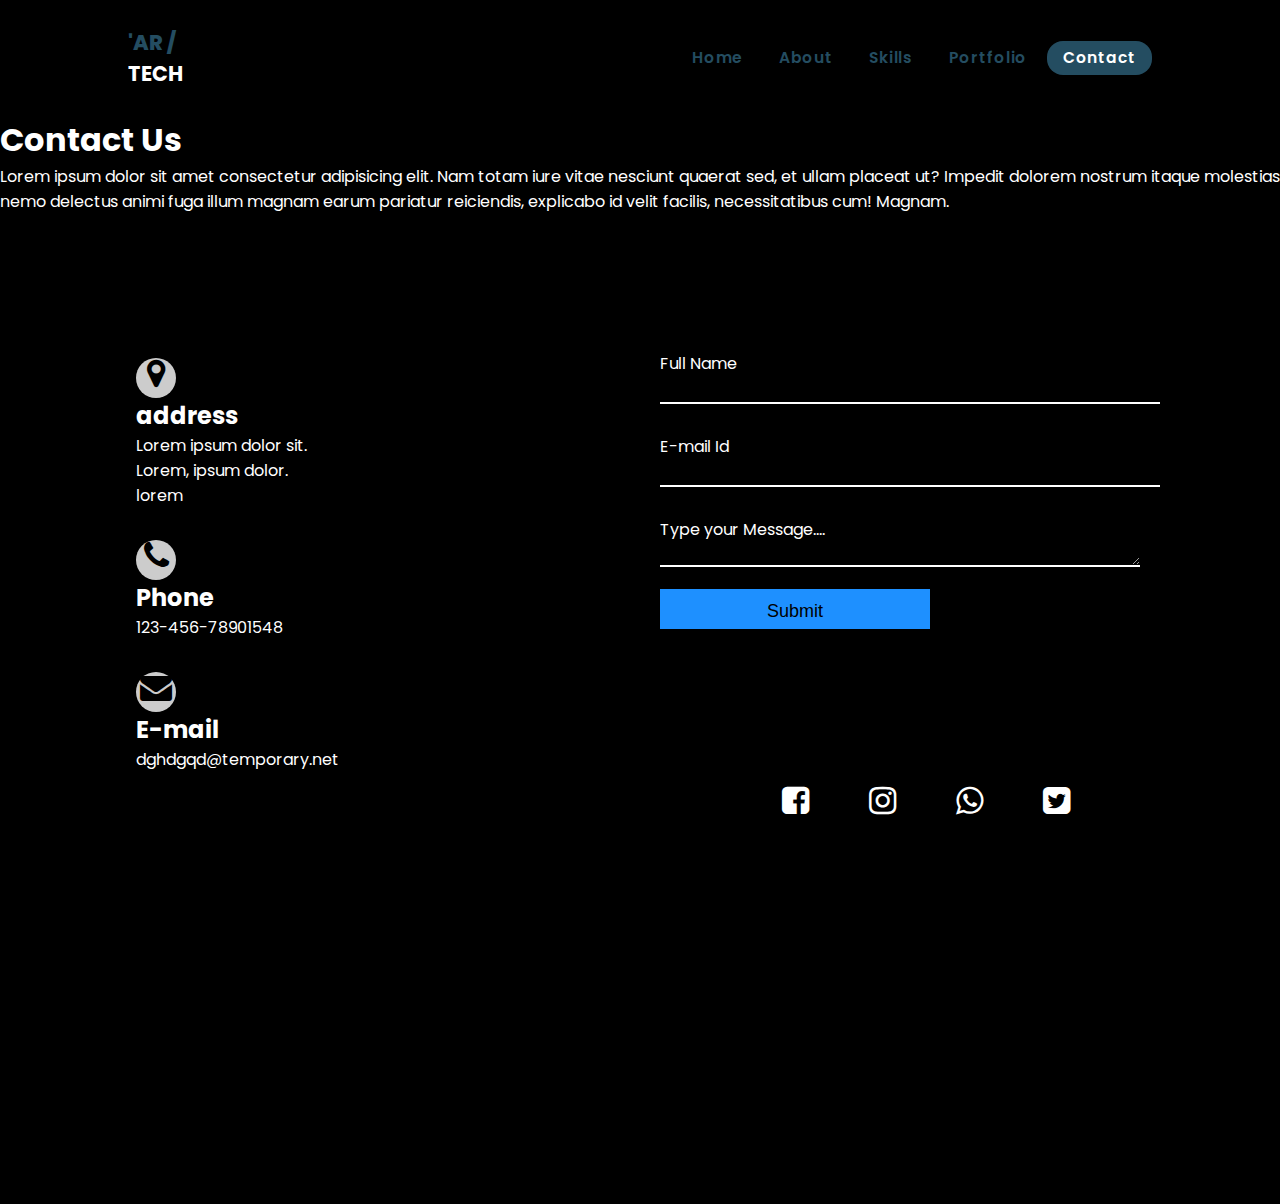
<file: text.html>
<!DOCTYPE html>
<html lang="en">
<head>
    <meta charset="UTF-8">
    <meta name="viewport" content="width=device-width, initial-scale=1.0">
    <title>Document</title>
    <link href="https://fonts.googleapis.com/css2?family=Poppins&family=Roboto+Slab&display=swap" rel="stylesheet">
    <link rel="stylesheet" href="text.css">
    <link rel="stylesheet" href="https://stackpath.bootstrapcdn.com/font-awesome/4.7.0/css/font-awesome.min.css" integrity="sha384-wvfXpqpZZVQGK6TAh5PVlGOfQNHSoD2xbE+QkPxCAFlNEevoEH3Sl0sibVcOQVnN" crossorigin="anonymous"><link rel="stylesheet" href="https://stackpath.bootstrapcdn.com/font-awesome/4.7.0/css/font-awesome.min.css" integrity="sha384-wvfXpqpZZVQGK6TAh5PVlGOfQNHSoD2xbE+QkPxCAFlNEevoEH3Sl0sibVcOQVnN" crossorigin="anonymous">
</head>
<body style="background-image: url(https://source.unsplash.com/650x550)">
    <div class="container">
        <header>
            <div class="logo">
                <a href="#">'AR /</a>
                <h4>TECH</h4>
            </div>
            <input type="checkbox" id="click">
            <label for="click" class="mainicon">
                <div class="menu">
                    <i class="bi bi-list"></i>
                </div>
            </label>
            <nav>
                <a href="index.html">Home</a>
                <a href="about.html" >About</a>
                <a href="skills.html">Skills</a>
                <a href="PORT.html">Portfolio</a>
                <a href="#" class="active">Contact</a>
            </nav>
        </header>
        <div class="cont">
        <h1>Contact Us</h1>  
        <p>Lorem ipsum dolor sit amet consectetur adipisicing elit. Nam totam iure vitae nesciunt quaerat sed, et ullam placeat ut? Impedit dolorem nostrum itaque molestias nemo delectus animi fuga illum magnam earum pariatur reiciendis, explicabo id velit facilis, necessitatibus cum! Magnam.</p>
    </div>
        <div class="content">
            <div class="content-form">
                <section>
                    <i class="fa fa-map-marker fa-2x" aria-hidden="true"></i>
                    <h2>address</h2>
                    <p>

                        Lorem ipsum dolor sit. <br>
                        Lorem, ipsum dolor. <br>
                        lorem
                    </p>
                </section>

                <section>
                    <i class="fa fa-phone fa-2x" aria-hidden="true"></i>
                    <h2>Phone</h2>
                    <p>123-456-78901548</p>
                </section>

                <section>
                    <i class="fa fa-envelope fa-2x" aria-hidden="true"></i>
                    <h2>E-mail</h2>
                    <p>dghdgqd@temporary.net</p>
                </section>
            </div>
        </div>
      <form>
        <div class="form">
            <div class="right">
              <div class="contact-form">
                  <input type="text" required>
                  <span>Full Name</span>
              </div>
  
              <div class="contact-form">
                  <input type="E-mail" required>
                  <span>E-mail Id</span>
              </div>
              <div class="contact-form">
                  <textarea name="text">
                    
                  </textarea>
                  <span> Type your Message....</span>
              </div>
  
              <div class="contact-form">
                  <input type="submit" name="submit">
              </div>
              </div>
            </div>
          </div>
    </form>
        <div class="media">
            <li><i class="fa fa-facebook-square fa-2x" aria-hidden="true"></i></li>
            <li><i class="fa fa-instagram fa-2x" aria-hidden="true"></i></li>
            <li><i class="fa fa-whatsapp fa-2x" aria-hidden="true"></i></li>
            <li><i class="fa fa-twitter-square fa-2x" aria-hidden="true"></i></li>
        </div>
        <div class="empty">

        </div>
    </div>    
</body>
</html>
</file>
<file: text.css>
*
{
    margin: 0;
    padding: 0;
}
body{
    font-family: 'Poppins',sans-serif;
    max-height: 100vh;
    background-color: black;
    color: #fff;
}
header{
    padding: 1.7rem 1rem;
    color: #fff;
    display: flex;
    justify-content: space-between;
    max-width: 80%;
    margin: auto;
    align-items: center;
}
.logo{
    font-size: 1.3rem;
    font-weight: 800;
}
.logo a{

    color: #244d61;
    text-decoration: none;
}
 
nav a {
    color: #244D61;
    text-decoration: none;
    font-size: .97rem;
    font-weight: 600;
    letter-spacing: .7px;
    padding: 1rem;
    padding: 0.4rem 1rem;
}

nav a.active,
nav a:hover {
    background-color: #244D61;
    color: #fff;
    border-radius: 1rem;
    transition: all.3s ease-in-out;
}

#click {
    display: none;
}

.menu {
    display: none;
}
section {
    margin: 2rem 8.5rem;
}
.main {
    display: flex;
    flex-wrap: wrap;
    justify-content: space-between;
    align-items: center;
    margin: 5rem auto;
}
section {
    margin: 2rem 8.5rem;
}
.content{
    display: flex;
    min-height: 110vh;
}
content section{
    margin-top: 8vh;
    margin-left: 20vh;
}
.content-form{
    margin-top: 7rem;
}
section i{
    border-radius: 50%;
    width: 40px;
    height: 40px;
    background-color: rgba(255,255,255,0.8);
    color: black;
    text-align: center;
}
.form{
    display: flex;
    position: absolute;
    top: 0;
    left: 0;
    margin-left: 50%;
    justify-content: center;
    align-items: center;
    min-height: 110vh;
}

.form .contact-form input{
    width: 30rem;
    background-color: transparent;
    border: 0px;
    border: transparent;
    margin: 20px;
    padding: 10px;
    font-size: 18px;
    border-bottom: 2px solid #fff;
}

.form .contact-form input ~ span{
    position: absolute;
    left: 20px;
    transition: 0.9s ease-in-out;
    margin-top: 10px;
}
.form .contact-form input:focus ~span{
    transform: translateY(-20px);
    pointer-events: none;
}
.form .contact-form textarea{
    width: 30rem;
    border: 0px;
    background-color: transparent;
    margin: 20px;
    font-size: 17px;
    border-bottom: 2px solid white;
}
.form .contact-form textarea ~ span
{
    position: absolute;
    left: 20px;
    margin-top: 10px;
    transition: 0.9s ease-in-out;
}
.form .contact-form textarea:focus ~span{
    transform: translateY(-20px);
    pointer-events: none;
}
.form .contact-form input[type=submit]{
    background-color: dodgerblue;
    border: 2px solid dodgerblue;
    font-size: 18px;
    width: 50%;
    height: 40px;
    margin-top: -5px;
}
.form .contact-form input[type=submit]:hover{
    background-color: transparent;
    color: dodgerblue;
}
.media{
    position: absolute;
    top: 85vh;
    right: 20vh;
    display: flex;
    list-style: none;
}
.media li{
    margin: 20px 30px;
}
</file>
